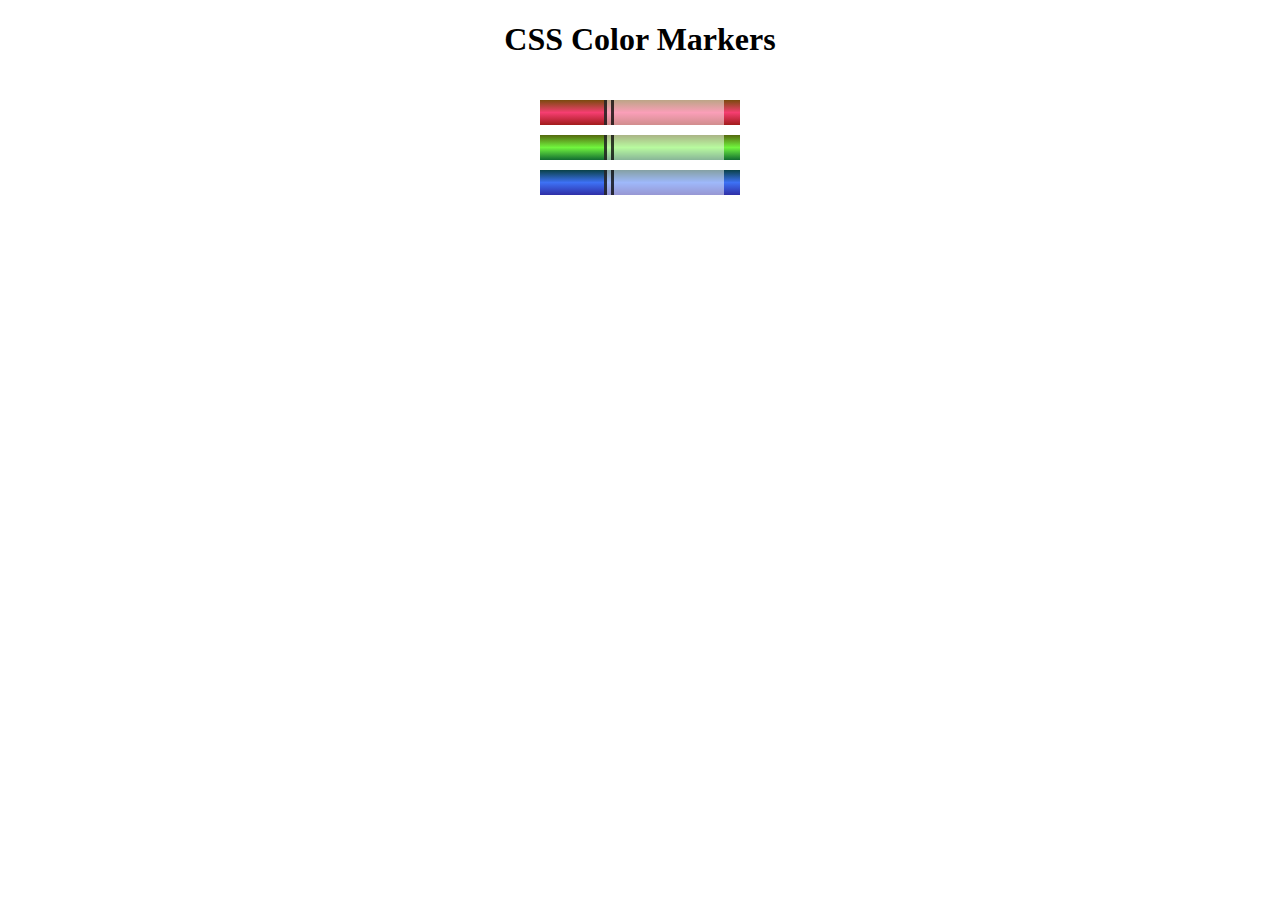
<file: index.html>
<!DOCTYPE html>
<html lang="en">
    <head>
        <meta charset="utf-8">
        <meta name="viewport" content="width=device-width, initial-scale=1.0">
        <title>Colored Markers</title>
        <link rel="stylesheet" href="styles.css">
    </head>
    <body>
        <h1>CSS Color Markers</h1>
        <div class="container">
            <div class="marker red">
              <div class="cap"></div>
              <div class="sleeve"></div>
            </div>
            <div class="marker green">
              <div class="cap"></div>
              <div class="sleeve"></div>
            </div>
            <div class="marker blue">
              <div class="cap"></div>
              <div class="sleeve"></div>
            </div>
        </div>
    </body>
</html>
</file>
<file: styles.css>
h1 {
    text-align: center;
}

.container {
    background-color: rgb(255, 255, 255);
    padding: 10px 0;
}

.marker {
    height: 25px;     /* Altura do elemento */
    width: 200px;     /* Largura do elemento */
    margin: auto;
    margin: 10px auto;    /* 10px acima e abaixo / auto, centraliza o conteúdo */
}


.cap {
    width: 60px;
    height: 25px;
}

.cap, .sleeve {
    display: inline-block;
}

.sleeve {
    width: 110px;
    height: 25px;
    background-color: rgba(255, 255, 255, 0.5);
    border-left: 10px double rgba(0, 0, 0, 0.75);
}

.red {
    background: linear-gradient(rgb(122, 74, 14), rgb(245, 62, 113), rgb(162, 27, 27));
}

.green {
    background: linear-gradient(#55680D, #71F53E, #116C31);
}

.blue { 
    background: linear-gradient(hsl(186, 76%, 16%), hsl(223, 90%, 60%), hsl(240, 56%, 42%));
  }
</file>
